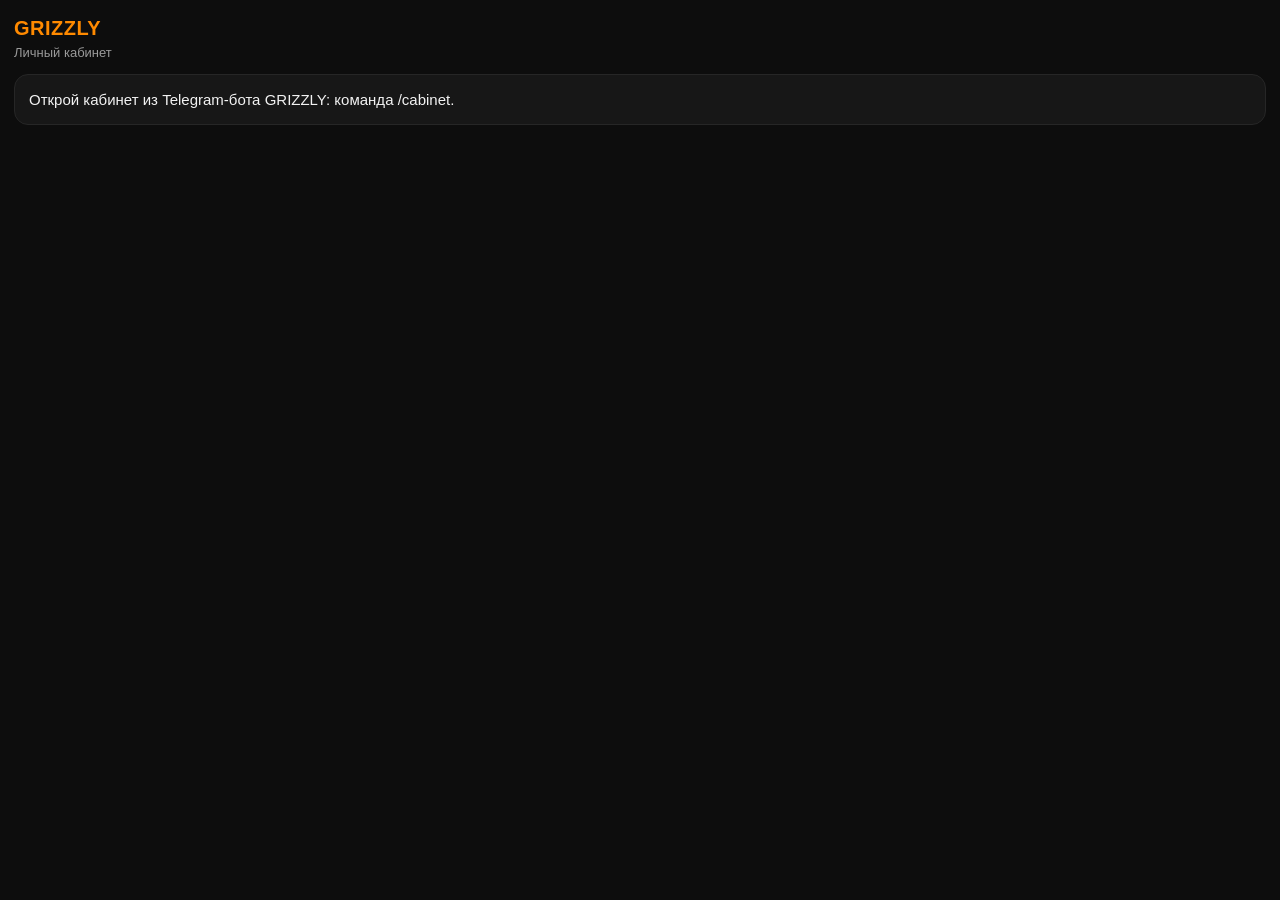
<file: cabinet/index.html>
<!DOCTYPE html>
<html lang="ru">
<head>
<meta charset="utf-8">
<meta name="viewport" content="width=device-width, initial-scale=1, maximum-scale=1">
<title>GRIZZLY — кабинет</title>
<script src="https://telegram.org/js/telegram-web-app.js"></script>
<style>
  :root { --or:#ff8a00; --bg:#0d0d0d; --card:#171717; --line:#262626; --tx:#f2f2f2; --mut:#9a9a9a; --ok:#38c172; --bad:#ff6b6b; }
  * { box-sizing:border-box; -webkit-tap-highlight-color:transparent; }
  body { margin:0; background:var(--bg); color:var(--tx); font:15px/1.4 -apple-system,Segoe UI,Roboto,sans-serif; padding:14px 14px 40px; }
  h1 { font-size:20px; margin:0 0 2px; color:var(--or); letter-spacing:.5px; }
  h2 { font-size:16px; margin:0 0 8px; }
  .mut { color:var(--mut); font-size:13px; }
  .card { background:var(--card); border:1px solid var(--line); border-radius:14px; padding:14px; margin-top:12px; }
  .card.or { border-color:var(--or); }
  .row { display:flex; justify-content:space-between; gap:10px; padding:7px 0; border-top:1px solid var(--line); }
  .row:first-of-type { border-top:none; }
  .big { font-size:22px; font-weight:700; }
  .pill { display:inline-block; font-size:12px; padding:3px 9px; border-radius:20px; background:#222; color:var(--mut); }
  .pill.on { background:rgba(56,193,114,.15); color:var(--ok); }
  input { width:100%; background:#0f0f0f; color:var(--tx); border:1px solid #333; border-radius:12px; padding:13px; font-size:22px; letter-spacing:6px; text-align:center; margin-top:10px; }
  button { width:100%; margin-top:10px; padding:13px; border-radius:12px; border:1px solid #333; background:#222; color:var(--tx); font-size:15px; }
  button.pri { background:var(--or); border-color:var(--or); color:#000; font-weight:700; }
  button.ghost { background:none; color:var(--mut); }
  .grid { display:grid; grid-template-columns:1fr 1fr; gap:10px; margin-top:10px; }
  .tile { background:#111; border:1px solid var(--line); border-radius:12px; padding:10px; }
  .tile b { display:block; font-size:17px; margin-top:2px; }
  .err { color:var(--bad); margin-top:8px; font-size:14px; }
  .spin { text-align:center; padding:60px 0; color:var(--mut); }
</style>
</head>
<body>
<h1>GRIZZLY</h1>
<div class="mut" id="sub">Личный кабинет</div>
<div id="app"><div class="spin">Загрузка…</div></div>
<script>
const tg = window.Telegram && Telegram.WebApp;
if (tg) { tg.ready(); tg.expand(); tg.setHeaderColor && tg.setHeaderColor('#0d0d0d'); tg.setBackgroundColor && tg.setBackgroundColor('#0d0d0d'); }
const API = new URLSearchParams(location.search).get('api') || 'https://grizzly.kuzea1945.workers.dev';
const app = document.getElementById('app');
const esc = s => String(s ?? '').replace(/[&<>"]/g, c => ({ '&':'&amp;','<':'&lt;','>':'&gt;','"':'&quot;' }[c]));
const money = n => '$' + Number(n || 0).toLocaleString('ru-RU');
const hours = s => { s = Number(s || 0); const h = Math.floor(s / 3600), m = Math.floor(s % 3600 / 60); return h ? `${h} ч ${m} мин` : `${m} мин`; };

async function call(req) {
  const r = await fetch(API, { method:'POST', headers:{ 'content-type':'application/json' }, body: JSON.stringify({ initData: tg ? tg.initData : '', req }) });
  return r.json();
}

function linkScreen(msg) {
  app.innerHTML = `<div class="card or">
    <h2>Привяжи аккаунт</h2>
    <div class="mut">1. Зайди на сервер и напиши в чат <b style="color:var(--or)">/tglink</b><br>2. Введи код, который покажет игра</div>
    <input id="code" inputmode="numeric" maxlength="6" placeholder="000000">
    <button class="pri" id="go">Привязать</button>
    <div class="err" id="e">${esc(msg || '')}</div></div>`;
  const go = async () => {
    const code = document.getElementById('code').value.trim();
    if (!/^\d{6}$/.test(code)) return document.getElementById('e').textContent = 'Код — 6 цифр';
    document.getElementById('go').disabled = true;
    const r = await call({ a:'link', code }).catch(e => ({ ok:false, err:String(e) }));
    if (r.ok) { tg && tg.HapticFeedback && tg.HapticFeedback.notificationOccurred('success'); load(); }
    else { document.getElementById('e').textContent = r.err || 'Ошибка'; document.getElementById('go').disabled = false; }
  };
  document.getElementById('go').onclick = go;
}

function profileScreen(d) {
  document.getElementById('sub').innerHTML = `Аккаунт <b>${esc(d.login)}</b> · онлайн ${d.players}/${d.maxPlayers}`;
  const total = d.chars.reduce((s, c) => s + c.money + (c.bank ? c.bank.balance : 0), 0);
  let h = `<div class="card or">
      <div class="mut">Все деньги на аккаунте</div><div class="big">${money(total)}</div>
      <div style="margin-top:6px">${d.online ? `<span class="pill on">● В игре: ${esc(d.online)}</span>` : '<span class="pill">Не в игре</span>'}</div>
    </div>`;
  for (const c of d.chars) {
    h += `<div class="card"><h2>${esc(c.name)}</h2>
      <div class="grid">
        <div class="tile"><span class="mut">Наличные</span><b>${money(c.money)}</b></div>
        <div class="tile"><span class="mut">Банк ${c.bank ? esc(c.bank.card) : ''}</span><b>${c.bank ? money(c.bank.balance) : '—'}</b></div>
        <div class="tile"><span class="mut">В игре</span><b>${hours(c.playtime)}</b></div>
        <div class="tile"><span class="mut">Машины</span><b>${c.cars}</b></div>
      </div>
      ${c.houses.length ? `<div class="row"><span>🏠 Дома</span><span>${c.houses.map(x => '№' + x.id).join(', ')}</span></div>` : ''}
      ${c.shops.length ? `<div class="row"><span>🛒 Бизнесы</span><span>${c.shops.map(x => esc(x.name)).join(', ')}</span></div>` : ''}
      ${c.last ? `<div class="row"><span class="mut">Последний вход</span><span class="mut">${esc(c.last)}</span></div>` : ''}
    </div>`;
  }
  if (!d.chars.length) h += `<div class="card mut">На аккаунте пока нет персонажей.</div>`;
  h += `<div class="card"><div class="row"><span class="mut">Почта</span><span>${esc(d.email || '—')}</span></div>
      <div class="row"><span class="mut">Регистрация</span><span>${esc(d.registered || '—')}</span></div></div>
    <button id="ref">🔄 Обновить</button>
    <button class="ghost" id="un">Отвязать Telegram</button>`;
  app.innerHTML = h;
  document.getElementById('ref').onclick = load;
  document.getElementById('un').onclick = async () => {
    const yes = await new Promise(res => tg && tg.showConfirm ? tg.showConfirm('Отвязать Telegram от аккаунта?', res) : res(confirm('Отвязать?')));
    if (yes) { await call({ a:'unlink' }); document.getElementById('sub').textContent = 'Личный кабинет'; linkScreen(); }
  };
}

async function load() {
  if (!tg || !tg.initData) { app.innerHTML = '<div class="card">Открой кабинет из Telegram-бота GRIZZLY: команда /cabinet.</div>'; return; }
  app.innerHTML = '<div class="spin">Загрузка…</div>';
  try {
    const d = await call({ a:'me' });
    if (d.ok) return profileScreen(d);
    if (d.err === 'nolink') return linkScreen();
    app.innerHTML = `<div class="card"><div class="err">${esc(d.err || 'Ошибка')}</div><button id="r">Повторить</button></div>`;
    document.getElementById('r').onclick = load;
  } catch (e) {
    app.innerHTML = `<div class="card"><div class="err">Сервер недоступен</div><div class="mut">${esc(e)}</div><button id="r">Повторить</button></div>`;
    document.getElementById('r').onclick = load;
  }
}
load();
</script>
</body>
</html>
</file>
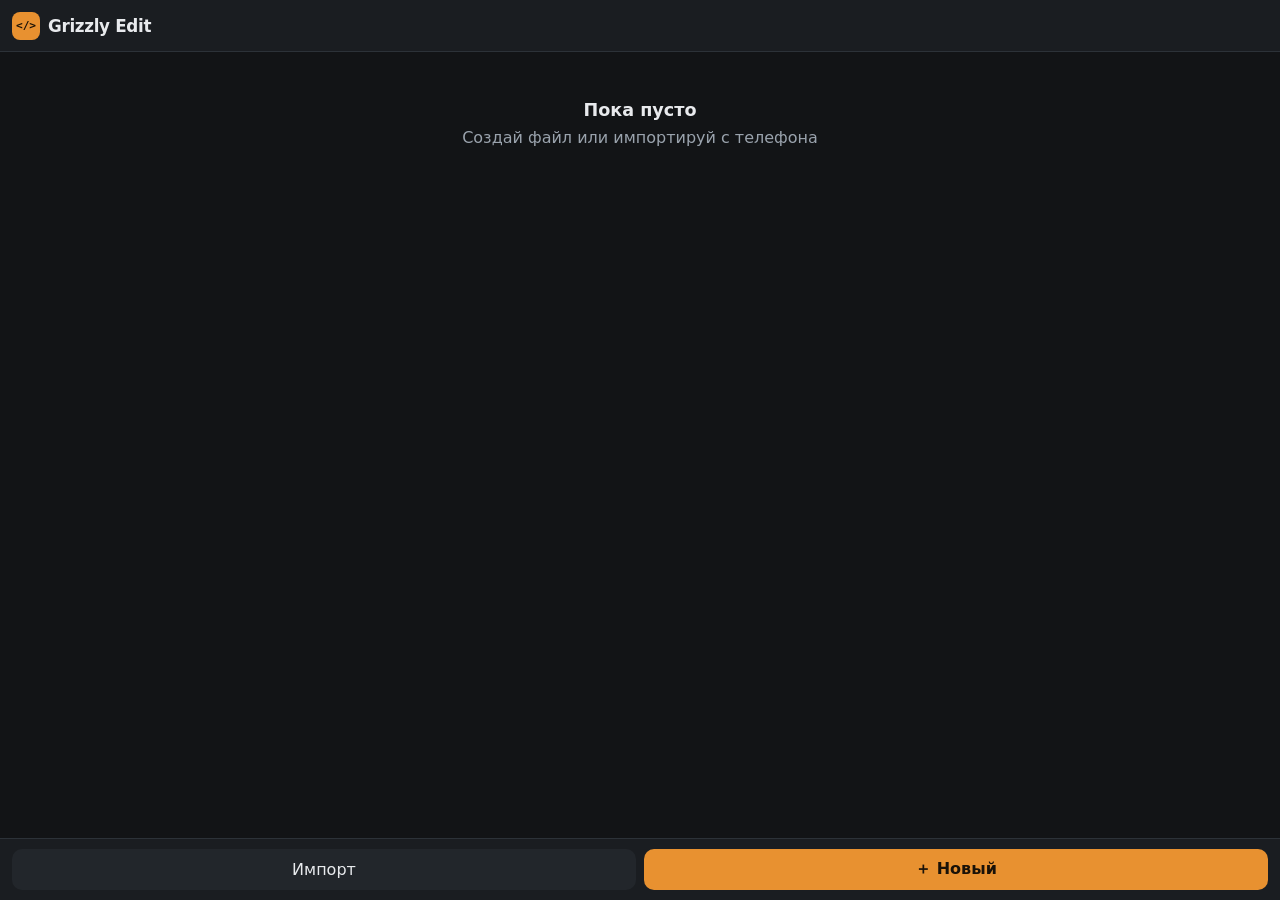
<file: edit/index.html>
<!DOCTYPE html>
<html lang="ru">
<head>
  <meta charset="utf-8" />
  <meta name="viewport" content="width=device-width, initial-scale=1, viewport-fit=cover" />
  <meta name="theme-color" content="#121416" />
  <meta name="apple-mobile-web-app-capable" content="yes" />
  <meta name="apple-mobile-web-app-status-bar-style" content="black-translucent" />
  <title>Grizzly Edit</title>
  <link rel="manifest" href="manifest.webmanifest" />
  <link rel="icon" href="icons/icon-192.png" />
  <link rel="apple-touch-icon" href="icons/icon-192.png" />
  <script src="https://telegram.org/js/telegram-web-app.js"></script>
  <link rel="stylesheet" href="app.css?v=24" />
  <script>
    (function () {
      if (!("serviceWorker" in navigator)) return;
      var reloaded = false;
      navigator.serviceWorker.addEventListener("controllerchange", function () {
        if (reloaded) return;
        reloaded = true;
        location.reload();
      });
      navigator.serviceWorker.register("./sw.js?b=24", { updateViaCache: "none" }).catch(function () {});
    })();
  </script>
</head>
<body>
  <section class="view active" id="view-list">
    <header class="app-bar" id="bar-list">
      <div class="brand-mark">&lt;/&gt;</div>
      <h1>Grizzly Edit</h1>
    </header>
    <div class="install-banner" id="install-banner">
      <p><strong>На экран «Домой»</strong> — локальные файлы офлайн.</p>
      <button type="button" class="primary" id="btn-install">Установить</button>
      <button type="button" class="ghost" id="btn-install-dismiss">✕</button>
    </div>
    <div class="empty" id="empty">
      <strong>Пока пусто</strong>
      Создай файл или импортируй с телефона
    </div>
    <ul class="file-list" id="file-list"></ul>
    <div class="dock" id="dock-local">
      <button type="button" id="btn-import">Импорт</button>
      <button type="button" class="primary" id="btn-new">＋ Новый</button>
    </div>
  </section>

  <section class="view" id="view-edit">
    <header class="app-bar">
      <button type="button" class="ghost" id="btn-back" aria-label="Назад">←</button>
      <h1 id="title-edit">file</h1>
    </header>
    <div class="lang-tabs" id="lang-tabs" role="tablist" aria-label="Файлы">
      <button type="button" data-file="client.lua">client.lua</button>
      <button type="button" data-file="server.lua">server.lua</button>
      <button type="button" data-file="meta.xml">meta.xml</button>
    </div>
    <div class="lang-tabs langs" id="lang-switch" role="tablist" aria-label="Язык"></div>
    <div id="editor-host"></div>
    <div class="out-panel" id="out-panel">
      <div class="out-head">
        <strong>Вывод</strong>
        <button type="button" class="ghost" id="btn-out-clear" title="Очистить">Очистить</button>
        <button type="button" class="ghost" id="btn-out-close" title="Скрыть">✕</button>
      </div>
      <pre class="out-body" id="out-body"></pre>
      <iframe class="out-preview" id="out-preview" title="Превью" sandbox="allow-scripts"></iframe>
    </div>
    <div class="editor-dock">
      <button type="button" class="run" id="btn-run" title="Запустить (Ctrl+Enter)" disabled>▶</button>
      <button type="button" id="btn-check" title="Проверить client.lua, server.lua и meta.xml" disabled>Проверка</button>
      <span class="status" id="status">Готово</span>
      <button type="button" id="btn-export">Экспорт</button>
      <button type="button" class="primary" id="btn-save">Сохранить</button>
    </div>
  </section>

  <div class="modal-backdrop" id="modal">
    <div class="modal" role="dialog" aria-modal="true">
      <h2 id="modal-title">Файл</h2>
      <p class="hint" id="modal-hint"></p>
      <select id="modal-lang" aria-label="Язык"></select>
      <input id="modal-input" type="text" autocomplete="off" autocapitalize="off" spellcheck="false" />
      <div class="row">
        <button type="button" id="modal-cancel">Отмена</button>
        <button type="button" class="primary" id="modal-ok">ОК</button>
      </div>
    </div>
  </div>

  <div class="sheet-backdrop" id="sheet-backdrop"></div>
  <div class="sheet" id="sheet"></div>
  <div class="toast" id="toast"></div>
  <input id="file-input" type="file" multiple hidden accept=".lua,.js,.ts,.tsx,.jsx,.mjs,.cjs,.py,.css,.html,.htm,.json,.md,.txt,.xml,.sql,.sh" />

  <script type="module" src="app.js?v=24"></script>
  <script src="server-send.js?v=24" defer></script>
</body>
</html>
</file>
<file: edit/app.css>
:root {
  --bg: #121416;
  --bg-elev: #1a1d21;
  --bg-soft: #22262b;
  --line: #2c3238;
  --ink: #e8eaed;
  --muted: #9aa3ad;
  --accent: #e89130;
  --accent-ink: #1a1208;
  --danger: #e85d5d;
  --ok: #5dcd8a;
  --font-ui: "Segoe UI", system-ui, sans-serif;
  --font-code: "Cascadia Mono", "Consolas", ui-monospace, monospace;
  --pad: 12px;
  --bar: 52px;
  --safe-b: env(safe-area-inset-bottom, 0px);
}

* { box-sizing: border-box; }
html, body {
  margin: 0; height: 100%;
  background: var(--bg); color: var(--ink);
  font-family: var(--font-ui);
  -webkit-tap-highlight-color: transparent;
  overscroll-behavior: none;
}

body {
  display: flex; flex-direction: column;
  min-height: 100dvh;
}

button, input { font: inherit; color: inherit; }
button {
  border: 0; border-radius: 10px;
  background: var(--bg-soft); color: var(--ink);
  padding: 10px 14px; cursor: pointer;
}
button:active { transform: scale(0.98); }
button.primary { background: var(--accent); color: var(--accent-ink); font-weight: 700; }
button.ghost { background: transparent; color: var(--muted); }
button.danger { background: #3a2222; color: var(--danger); }
button:disabled { opacity: 0.45; cursor: default; }

.app-bar {
  height: var(--bar);
  display: flex; align-items: center; gap: 8px;
  padding: 0 var(--pad);
  border-bottom: 1px solid var(--line);
  background: var(--bg-elev);
  flex-shrink: 0;
}
.app-bar h1 {
  margin: 0; font-size: 1.05rem; font-weight: 700; letter-spacing: -0.02em;
  flex: 1; white-space: nowrap; overflow: hidden; text-overflow: ellipsis;
}
.app-bar .brand-mark {
  width: 28px; height: 28px; border-radius: 8px;
  background: var(--accent); color: var(--accent-ink);
  display: grid; place-items: center;
  font-family: var(--font-code); font-weight: 700; font-size: 0.7rem;
  flex-shrink: 0;
}

.view { display: none; flex: 1; min-height: 0; flex-direction: column; }
.view.active { display: flex; }

/* List */
.file-list {
  list-style: none; margin: 0; padding: 8px;
  overflow: auto; flex: 1;
}
.file-list li {
  display: flex; align-items: center; gap: 10px;
  padding: 14px 12px; border-radius: 12px;
  border: 1px solid transparent;
}
.file-list li:active, .file-list li.open-target { background: var(--bg-soft); }
.file-ico {
  width: 36px; height: 36px; border-radius: 10px;
  background: var(--bg-soft); color: var(--accent);
  display: grid; place-items: center;
  font-family: var(--font-code); font-size: 0.65rem; font-weight: 700;
  flex-shrink: 0;
}
.file-meta { flex: 1; min-width: 0; }
.file-meta .name {
  font-weight: 600; white-space: nowrap; overflow: hidden; text-overflow: ellipsis;
}
.file-meta .sub { color: var(--muted); font-size: 0.8rem; margin-top: 2px; }
.file-actions { display: flex; gap: 4px; }
.file-actions button { padding: 8px 10px; font-size: 0.85rem; }

.empty {
  margin: 48px 24px; text-align: center; color: var(--muted);
}
.empty strong { display: block; color: var(--ink); font-size: 1.1rem; margin-bottom: 8px; }

.dock {
  display: flex; gap: 8px; padding: 10px var(--pad) calc(10px + var(--safe-b));
  border-top: 1px solid var(--line); background: var(--bg-elev);
  flex-shrink: 0;
}
.dock button { flex: 1; }

.lang-tabs {
  display: flex; gap: 6px;
  padding: 8px var(--pad);
  overflow-x: auto; flex-shrink: 0;
  border-bottom: 1px solid var(--line);
  background: var(--bg-elev);
  -webkit-overflow-scrolling: touch;
  scrollbar-width: none;
}
.lang-tabs::-webkit-scrollbar { display: none; }
.lang-tabs button {
  flex: 0 0 auto;
  padding: 8px 12px;
  border-radius: 999px;
  background: var(--bg-soft);
  color: var(--muted);
  font-size: 0.82rem;
  font-weight: 600;
  border: 1px solid transparent;
  display: inline-flex; align-items: center; gap: 6px;
}
.lang-tabs button span {
  font-family: var(--font-code);
  font-size: 0.72rem;
  font-weight: 700;
  opacity: 0.75;
}
.lang-tabs button.active {
  background: var(--accent);
  color: var(--accent-ink);
  border-color: transparent;
}
.lang-tabs button.active span { opacity: 1; }
.lang-tabs.langs { padding-top: 0; }

/* Editor */
#editor-host {
  flex: 1; min-height: 0; overflow: hidden;
  font-size: 14px;
}
.cm-editor { height: 100%; }
.cm-editor .cm-scroller { font-family: var(--font-code); line-height: 1.45; overflow-x: auto; }
.cm-editor .cm-content,
.cm-editor .cm-line {
  white-space: pre;
  word-break: normal;
  overflow-wrap: normal;
}
.cm-editor.cm-focused { outline: none; }

.editor-dock {
  display: flex; gap: 8px; align-items: center;
  padding: 8px var(--pad) calc(8px + var(--safe-b));
  border-top: 1px solid var(--line); background: var(--bg-elev);
}
.editor-dock .run {
  width: 44px; height: 40px; padding: 0;
  background: var(--accent); color: var(--accent-ink);
  font-size: 1rem; font-weight: 700; flex-shrink: 0;
}
.editor-dock .run:disabled { opacity: 0.4; }
.editor-dock #btn-check {
  flex: 0 0 auto;
  padding: 8px 10px;
  font-size: 0.8rem;
}
.editor-dock #btn-check:disabled { opacity: 0.4; }
.editor-dock .status {
  flex: 1; font-size: 0.8rem; color: var(--muted);
  white-space: nowrap; overflow: hidden; text-overflow: ellipsis;
}
.editor-dock .status.ok { color: var(--ok); }
.editor-dock .status.dirty { color: var(--accent); }

.out-panel {
  display: none; flex-direction: column;
  max-height: 42%; min-height: 96px;
  border-top: 1px solid var(--line); background: #0c0e10;
  flex-shrink: 0;
}
.out-panel.open { display: flex; }
.out-panel.is-error { border-top-color: #6b3030; }
.out-head {
  display: flex; align-items: center; gap: 6px;
  padding: 4px 8px 4px 12px;
  border-bottom: 1px solid var(--line);
}
.out-head strong { flex: 1; font-size: 0.8rem; letter-spacing: 0.04em; text-transform: uppercase; color: var(--muted); }
.out-head button { padding: 6px 8px; font-size: 0.8rem; }
.out-body {
  margin: 0; padding: 8px 12px 8px;
  overflow: auto; max-height: 40%;
  font-family: var(--font-code); font-size: 12px; line-height: 1.45;
  white-space: pre-wrap; word-break: break-word;
}
.out-preview {
  display: none; flex: 1; min-height: 120px;
  width: 100%; border: 0; border-top: 1px solid var(--line);
  background: #fff;
}
.out-preview.show { display: block; }
.out-line { margin: 0 0 4px; color: var(--ink); }
.out-line.meta { color: var(--muted); margin-bottom: 8px; }
.out-line.muted { color: var(--muted); }
.out-line.warn { color: #e8c070; }
.out-line.err { color: var(--danger); }

.modal select {
  width: 100%; padding: 12px; border-radius: 10px;
  border: 1px solid var(--line); background: var(--bg); color: var(--ink);
  margin-bottom: 12px;
}

/* Dialog */
.modal-backdrop {
  position: fixed; inset: 0; background: rgba(0,0,0,0.55);
  display: none; align-items: flex-end; justify-content: center;
  z-index: 50; padding: 16px;
}
.modal-backdrop.show { display: flex; }
.modal {
  width: min(420px, 100%);
  background: var(--bg-elev); border: 1px solid var(--line);
  border-radius: 16px; padding: 16px;
  margin-bottom: var(--safe-b);
}
.modal h2 { margin: 0 0 12px; font-size: 1.05rem; }
.modal input {
  width: 100%; padding: 12px; border-radius: 10px;
  border: 1px solid var(--line); background: var(--bg); margin-bottom: 12px;
}
.modal .row { display: flex; gap: 8px; }
.modal .row button { flex: 1; }
.modal .hint { color: var(--muted); font-size: 0.8rem; margin: -6px 0 12px; }

.toast {
  position: fixed; left: 50%; bottom: calc(24px + var(--safe-b));
  transform: translateX(-50%) translateY(20px);
  background: var(--bg-soft); border: 1px solid var(--line);
  padding: 10px 16px; border-radius: 999px;
  opacity: 0; pointer-events: none; transition: 0.2s ease;
  z-index: 60; font-size: 0.9rem; max-width: 90vw;
}
.toast.show { opacity: 1; transform: translateX(-50%) translateY(0); }

.install-banner {
  display: none; gap: 10px; align-items: center;
  margin: 8px; padding: 12px; border-radius: 12px;
  background: linear-gradient(135deg, #2a241c, #1a1d21);
  border: 1px solid #3d3428;
}
.install-banner.show { display: flex; }
.install-banner p { margin: 0; flex: 1; font-size: 0.9rem; color: var(--muted); }
.install-banner strong { color: var(--ink); }

.sheet {
  position: fixed; left: 0; right: 0; bottom: 0; z-index: 70;
  max-height: 70vh; overflow: auto;
  background: var(--bg-elev); border-top: 2px solid var(--accent);
  border-radius: 16px 16px 0 0; padding: 16px;
  transform: translateY(110%); transition: transform 0.18s ease;
  padding-bottom: calc(16px + var(--safe-b));
}
.sheet.on { transform: none; }
.sheet h3 { margin: 0 0 10px; font-size: 1.05rem; }
.sheet .err { color: var(--danger); white-space: pre-wrap; font-family: var(--font-code); font-size: 12px; }
.sheet .row { display: flex; gap: 8px; margin-top: 12px; }
.sheet .row button { flex: 1; }
.sheet label { display: flex; gap: 8px; align-items: center; margin-top: 12px; color: var(--muted); }
.sheet-backdrop {
  position: fixed; inset: 0; z-index: 65; background: rgba(0,0,0,0.45);
  display: none;
}
.sheet-backdrop.on { display: block; }
</file>
